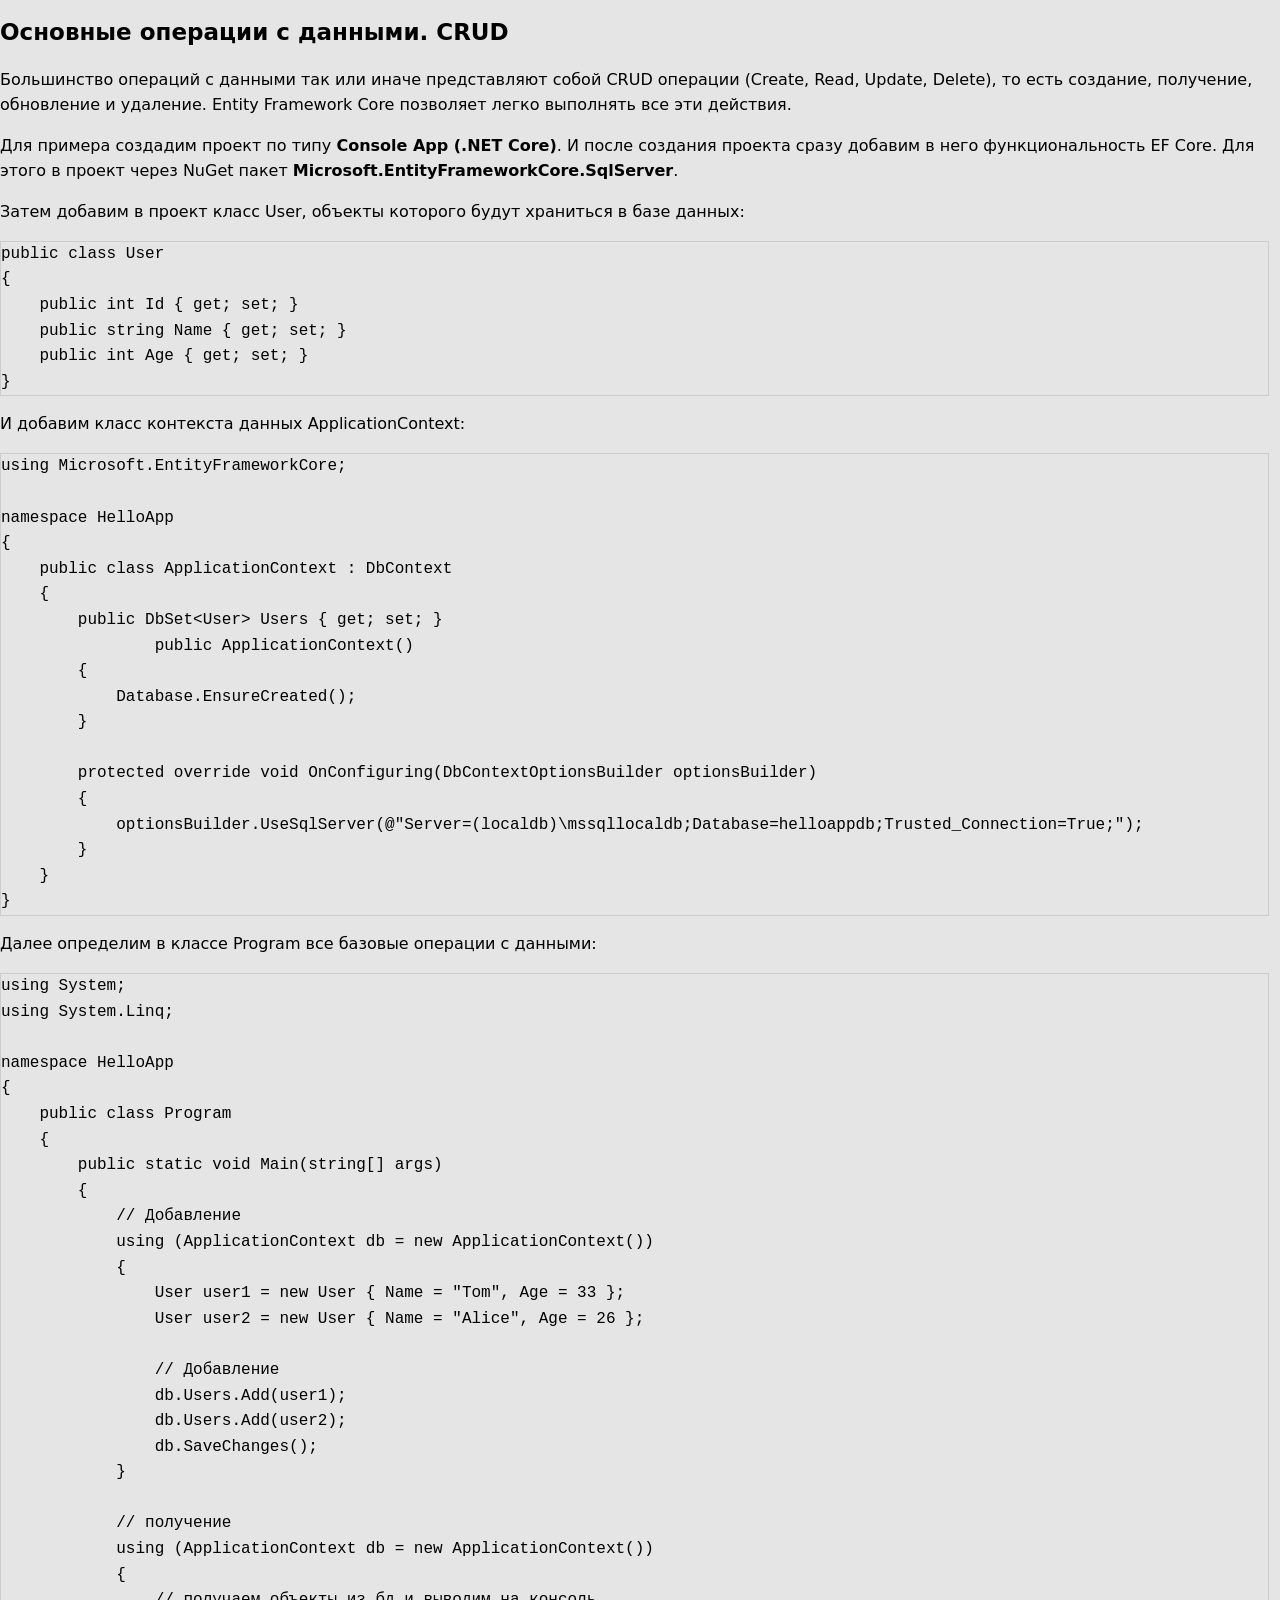
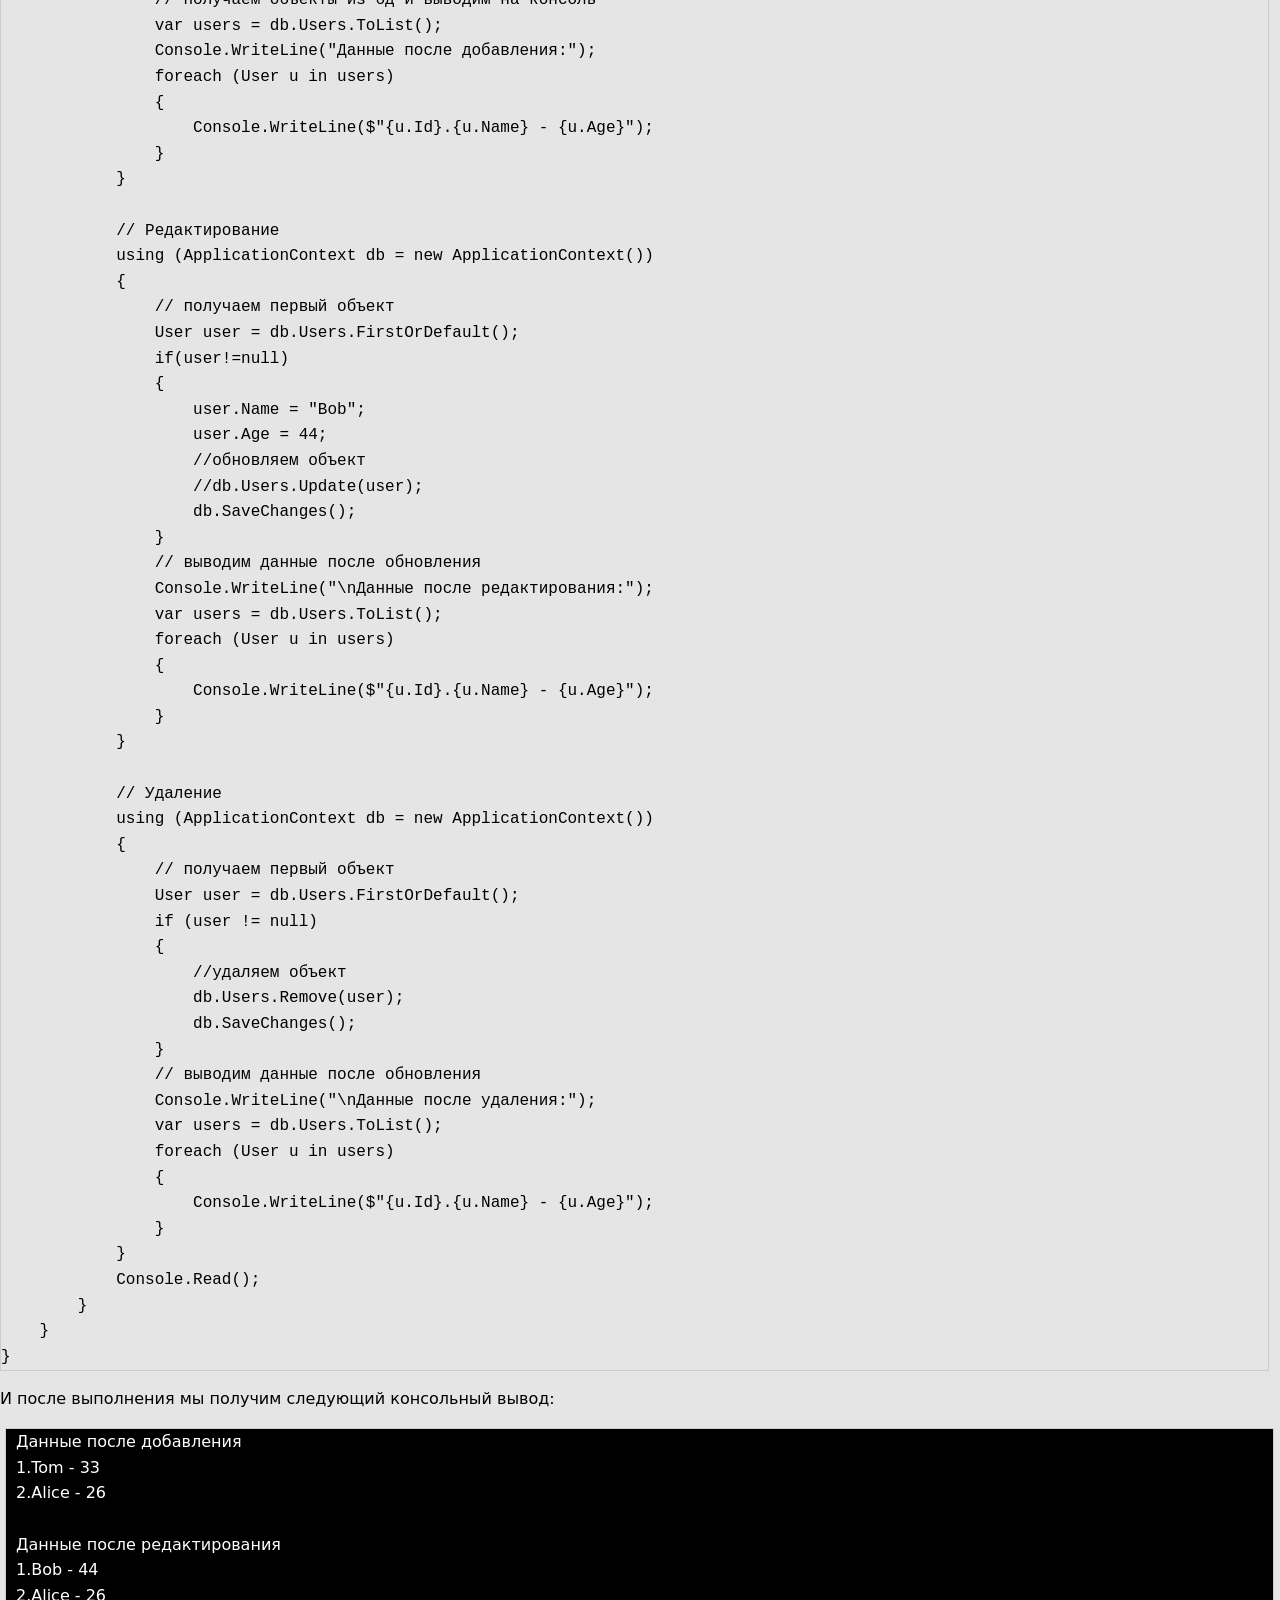
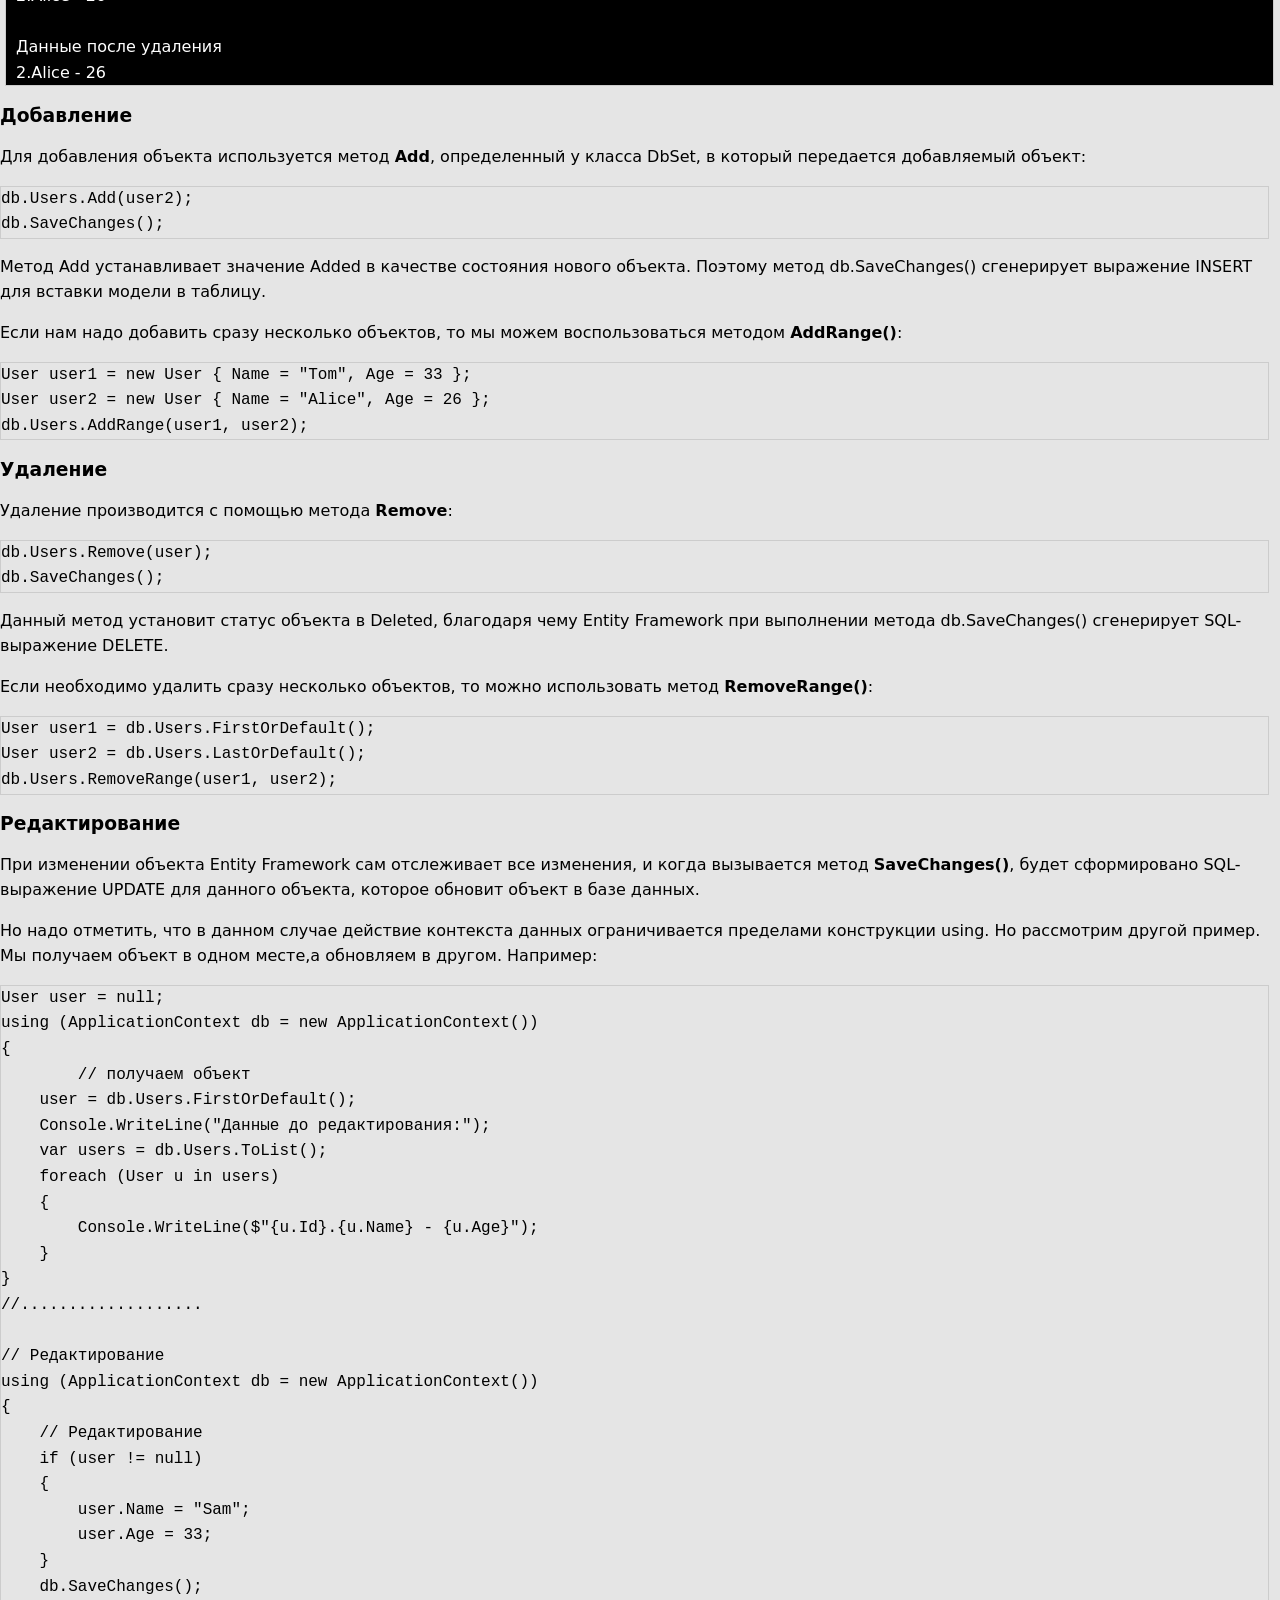
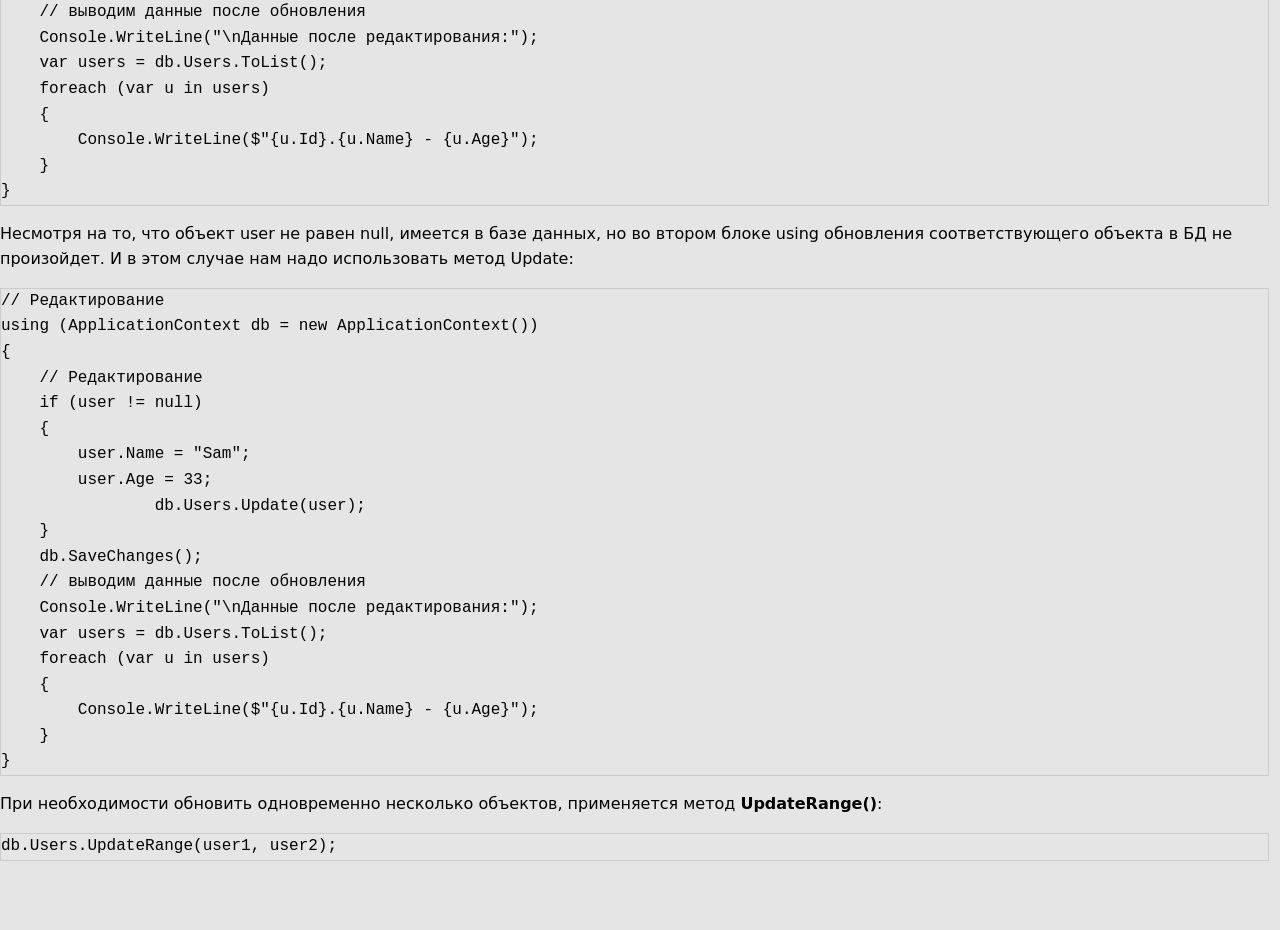
<file: ForTest/bin/Debug/net6.0/html/index1.html>
<!DOCTYPE html>
<html lang="en">

<head>
	<meta charset="UTF-8">
	<meta http-equiv="X-UA-Compatible" content="IE=edge">
	<meta name="viewport" content="width=device-width, initial-scale=1.0">
	<title>Document</title>
	<link rel="stylesheet" href="css/site.css">
</head>

<body>
	<div>
		
     <h2>Основные операции с данными. CRUD</h2>
	

	<div style="margin-top:23px;margin-left:5px;">
				<style>
		.footer-adaptive { width:100%; height: 250px; }
		@media(min-width: 760px) { .footer-adaptive { max-width: 728px; height: 90px;  } }
		@media(min-width: 900px) { .footer-adaptive { max-width: 468px; height: 60px;  } }
		@media(min-width: 1100px) { .footer-adaptive{ max-width: 728px; height: 90px;} }
		@media(min-width: 1400px) { .footer-adaptive { max-width: 970px; height: 90px;} }
		</style>
		<!-- footer_adaptive -->
		
		<script async="" src="//pagead2.googlesyndication.com/pagead/js/adsbygoogle.js"></script>
		<script>
		(adsbygoogle = window.adsbygoogle || []).push({});
		</script>
			</div>

	<p>Большинство операций с данными так или иначе представляют собой CRUD операции (Create, Read, Update, Delete), то есть создание, получение, обновление и 
удаление. Entity Framework Core позволяет легко выполнять все эти действия.</p>
<p>Для примера создадим проект по типу <span class="b">Console App (.NET Core)</span>. И после создания проекта сразу добавим в него 
функциональность EF Core. Для этого в проект через NuGet пакет <span class="b">Microsoft.EntityFrameworkCore.SqlServer</span>.<p>
<p>Затем добавим в проект класс User, объекты которого будут храниться в базе данных:</p>
<pre class="brush:c#;">
public class User
{
    public int Id { get; set; }
    public string Name { get; set; }
    public int Age { get; set; }
}
</pre>
<p>И добавим класс контекста данных ApplicationContext:</p>
<pre class="brush:c#;">
using Microsoft.EntityFrameworkCore;

namespace HelloApp
{
    public class ApplicationContext : DbContext
    {
        public DbSet&lt;User&gt; Users { get; set; }
		public ApplicationContext()
        {
            Database.EnsureCreated();
        }
		
        protected override void OnConfiguring(DbContextOptionsBuilder optionsBuilder)
        {
            optionsBuilder.UseSqlServer(@"Server=(localdb)\mssqllocaldb;Database=helloappdb;Trusted_Connection=True;");
        }
    }
}
</pre>
<p>Далее определим в классе Program все базовые операции с данными:</p>
<pre class="brush:c#;">
using System;
using System.Linq;

namespace HelloApp
{
    public class Program
    {
        public static void Main(string[] args)
        {
            // Добавление
            using (ApplicationContext db = new ApplicationContext())
            {
                User user1 = new User { Name = "Tom", Age = 33 };
                User user2 = new User { Name = "Alice", Age = 26 };

                // Добавление
                db.Users.Add(user1);
                db.Users.Add(user2);
                db.SaveChanges();
            }

            // получение
            using (ApplicationContext db = new ApplicationContext())
            {
                // получаем объекты из бд и выводим на консоль
                var users = db.Users.ToList();
                Console.WriteLine("Данные после добавления:");
                foreach (User u in users)
                {
                    Console.WriteLine($"{u.Id}.{u.Name} - {u.Age}");
                }
            }

            // Редактирование
            using (ApplicationContext db = new ApplicationContext())
            {
                // получаем первый объект
                User user = db.Users.FirstOrDefault();
                if(user!=null)
                {
                    user.Name = "Bob";
                    user.Age = 44;
                    //обновляем объект
                    //db.Users.Update(user);
                    db.SaveChanges();
                }
                // выводим данные после обновления
                Console.WriteLine("\nДанные после редактирования:");
                var users = db.Users.ToList();
                foreach (User u in users)
                {
                    Console.WriteLine($"{u.Id}.{u.Name} - {u.Age}");
                }
            }

            // Удаление
            using (ApplicationContext db = new ApplicationContext())
            {
                // получаем первый объект
                User user = db.Users.FirstOrDefault();
                if (user != null)
                {
                    //удаляем объект
                    db.Users.Remove(user);
                    db.SaveChanges();
                }
                // выводим данные после обновления
                Console.WriteLine("\nДанные после удаления:");
                var users = db.Users.ToList();
                foreach (User u in users)
                {
                    Console.WriteLine($"{u.Id}.{u.Name} - {u.Age}");
                }
            }
            Console.Read();
        }
    }
}
</pre>
<p>И после выполнения мы получим следующий консольный вывод:</p>
<div class="console">
<pre class="consoletext">
Данные после добавления
1.Tom - 33
2.Alice - 26

Данные после редактирования
1.Bob - 44
2.Alice - 26

Данные после удаления
2.Alice - 26
</pre>
</div>
<h3>Добавление</h3>
<p>Для добавления объекта используется метод <span class="b">Add</span>, определенный у класса DbSet, в который передается добавляемый объект:</p>
<pre class="brush:c#;">
db.Users.Add(user2);
db.SaveChanges();
</pre>
<p>Метод Add устанавливает значение Added в качестве состояния нового объекта. Поэтому метод db.SaveChanges() сгенерирует выражение INSERT для вставки модели в таблицу.</p>
<p>Если нам надо добавить сразу несколько объектов, то мы можем воспользоваться методом <span class="b">AddRange()</span>:</p>
<pre class="brush:c#;">
User user1 = new User { Name = "Tom", Age = 33 };
User user2 = new User { Name = "Alice", Age = 26 };
db.Users.AddRange(user1, user2);
</pre>
<h3>Удаление</h3>
<p>Удаление производится с помощью метода <span class="b">Remove</span>:</p>
<pre class="brush:c#;">
db.Users.Remove(user);
db.SaveChanges();
</pre>
<p>Данный метод установит статус объекта в Deleted, благодаря чему Entity Framework при выполнении метода db.SaveChanges() сгенерирует SQL-выражение DELETE.</p>
<p>Если необходимо удалить сразу несколько объектов, то можно использовать метод <span class="b">RemoveRange()</span>:</p>
<pre class="brush:c#;">
User user1 = db.Users.FirstOrDefault();
User user2 = db.Users.LastOrDefault();
db.Users.RemoveRange(user1, user2);
</pre>
<h3>Редактирование</h3>
<p>При изменении объекта Entity Framework сам отслеживает все изменения, и когда вызывается метод <span class="b">SaveChanges()</span>, 
будет сформировано SQL-выражение UPDATE для данного объекта, которое обновит объект в базе данных.</p>
<p>Но надо отметить, что в данном случае действие контекста данных ограничивается пределами конструкции using. Но рассмотрим другой пример. Мы получаем объект в одном месте,а  обновляем в другом. 
Например:</p>
<pre class="brush:c#;">
User user = null;
using (ApplicationContext db = new ApplicationContext())
{
	// получаем объект
    user = db.Users.FirstOrDefault();
    Console.WriteLine("Данные до редактирования:");
    var users = db.Users.ToList();
    foreach (User u in users)
    {
        Console.WriteLine($"{u.Id}.{u.Name} - {u.Age}");
    }
}
//...................

// Редактирование
using (ApplicationContext db = new ApplicationContext())
{
    // Редактирование
    if (user != null)
    {
        user.Name = "Sam";
        user.Age = 33;
    }
    db.SaveChanges();
    // выводим данные после обновления
    Console.WriteLine("\nДанные после редактирования:");
    var users = db.Users.ToList();
    foreach (var u in users)
    {
        Console.WriteLine($"{u.Id}.{u.Name} - {u.Age}");
    }
}
</pre>
<p>Несмотря на то, что объект user не равен null, имеется в базе данных, но во втором блоке using обновления соответствующего объекта в БД не произойдет. И в этом 
случае нам надо использовать метод Update:</p>
<pre class="brush:c#;">
// Редактирование
using (ApplicationContext db = new ApplicationContext())
{
    // Редактирование
    if (user != null)
    {
        user.Name = "Sam";
        user.Age = 33;
		db.Users.Update(user);
    }
    db.SaveChanges();
    // выводим данные после обновления
    Console.WriteLine("\nДанные после редактирования:");
    var users = db.Users.ToList();
    foreach (var u in users)
    {
        Console.WriteLine($"{u.Id}.{u.Name} - {u.Age}");
    }
}
</pre>
<p>При необходимости обновить одновременно несколько объектов, применяется метод <span class="b">UpdateRange()</span>:</p>
<pre class="brush:c#;">
db.Users.UpdateRange(user1, user2);
</pre>
	
	

	
	

	<style>
	.commentABl { margin: 25px 0px 15px 0px;}
	@media(min-width: 1000px) { .commentABl { margin: 35px 10px 15px 15px;  } }
	</style>
	<div class="commentABl" style="clear:both;">
		<ins class="adsbygoogle metanit-rect" style="display:inline-block" data-ad-client="ca-pub-3716042175333627" data-ad-slot="3119477283"></ins>
	<script>
	(adsbygoogle = window.adsbygoogle || []).push({});
	</script>
		</div>

		<script>const ap = 1412856534;</script>
	<script async="" type='text/javascript' src='//metanit.com/js/lisrc4.js'></script>
	
	
	<script type="text/javascript">
	var disqus_shortname = 'metanitcom';
	(function() {
	var dsq = document.createElement('script'); dsq.type = 'text/javascript'; dsq.async = true;
	dsq.src = '//' + disqus_shortname + '.disqus.com/embed.js';
	(document.getElementsByTagName('head')[0] || document.getElementsByTagName('body')[0]).appendChild(dsq);
	})();
	</script>

  
	</div>
</body>

</html>
</file>
<file: ForTest/bin/Debug/net6.0/html/css/site.css>
:root{
	--main-font-size: 16px;
	--main-font-family: -apple-system, "system-ui", Helvetica, Arial, sans-serif;
	--code-max-height: 400px;
	--body-bg-color: #e5e5e5;
	--container-bg-color: #f0f0f0;
	--menc-bg-color:#F7F7FA;
	--body-text-color: black;
	--mentA-text-color: #000;
	--fa-border-color:#ccc;
	--fa-hover-color:#000;
	--a-text-color:navy;
	--h-text-color:#000;
	--menu-bg-color: #e4e4e4;
	--menu-second-bg-color: #ccc;
	--menu-text-color:#000;
	--menu-text-shadow-width: 1px;
	--sprite-img: url(https://metanit.com/img/sprites2.png);
	--code-font-family: Consolas, 'Courier New', monospace;
	--code-font-size:14px;
	--codef-bgcolor:#fff;
	--code-bgcolor:#F7F7FA;
	--code-keyword:#006699;
	--code-plain:#000;
	--code-comment:#008200;
	--code-string:#DB003E;
	--tree-selcolor:#00008b;
	--tree-selbgcolor:#ddd;
	--fa-adjust:"\f186";
	--bottom-color:#000;
	--socbtn-color:#777;
	--logo-color:#444;
	--logo-hover-color:#1F3A93;
	--legend-text-color: #333;
	--dop-txt-color:#444;
	--dop-hover-txt-color:#000;
	--console-bgcolor:#000;
	--console-textcolor:#fff;
	--contpage-color:navy;
	--content-a-seltxtcolor:#000;
	--tabhead-bgcolor:#eee;
	--tab-bgcolor:#F7F7FA;
}
:root[theme='dark'] {
	--body-bg-color: #000;
	--container-bg-color: #555;
	--menc-bg-color:#555;
	--body-text-color: #ededed;
	--mentA-text-color: #ededed;
	--fa-border-color:#fff;
	--fa-hover-color:#fff;
	--a-text-color:#81C784;
	--h-text-color:#ededed;
	--menu-bg-color: #444;
	--menu-second-bg-color: #444;
	--menu-text-color:#ededed;
	--menu-text-shadow-width: 0px;
	--sprite-img: url(https://metanit.com/img/sprites4.png);
	--codef-bgcolor:#000;
	--code-bgcolor:#555;
	--code-keyword:#679fbc;
	--code-plain:#ededed;
	--code-comment:#81C784;
	--code-string:#ef9b8e;
	--tree-selcolor:#81C784;
	--tree-selbgcolor:#555;
	--fa-adjust:"\f185";
	--bottom-color:#ededed;
	--socbtn-color:#ccc;
	--logo-color:#ccc;
	--logo-hover-color:#81C784;
	--legend-text-color: #ededed;
	--dop-txt-color:#ededed;
	--dop-hover-txt-color:#81C784;
	--console-bgcolor:#393636;
	--console-textcolor:#ededed;
	--contpage-color:#ededed;
	--content-a-seltxtcolor:#ededed;
	--tabhead-bgcolor:#696868;
	--tab-bgcolor:#4d4d4d;
}

@font-face{font-family:'FontAwesome';src:url('https://metanit.com/img/fontawesome-webfont.woff2') format('woff2');font-weight:normal;font-style:normal}
.fa{display:inline-block;font:normal normal normal 14px/1 FontAwesome;text-rendering:auto;-webkit-font-smoothing:antialiased;-moz-osx-font-smoothing:grayscale}
.fa-lg{font-size:1.33333333em;line-height:.75em;}
.fa-ul{padding-left:0;margin-left:2.14285714em;list-style-type:none}
.fa-ul>li{position:relative}
.fa-li{position:absolute;left:-2.14285714em;width:2.14285714em;top:.14285714em;text-align:center}
.fa-li.fa-lg{left:-1.85714286em}
.fa-2x{font-size:2em}
.fa-bars:before {content: "\f0c9";}
.fa-odnoklassniki:before{content:"\f263"}.fa-odnoklassniki-square:before{content:"\f264"}
.fa-twitter:before{content:"\f099"}
.fa-twitter-square:before{content:"\f081"}
.fa-facebook-square:before{content:"\f082"}
.fa-google-plus-square:before{content:"\f0d4"}
.fa-facebook-f:before,.fa-facebook:before{content:"\f09a"}
.fa-youtube:before{content:"\f167"}
.fa-youtube{font-size:1.5em;}
.fa-vk:before{content:"\f189"}
.fa-tel:before {content: "\f2c6"}
.fa-telegram:before {content: "\f1d8";}
.fa-google:before{content:"\f1a0"}
.fa-usd:before{content:"\f155"}
.fa-money:before{content:"\f0d6"}
.fa-file-text-o:before {content: "\f0f6";}
.fa-youtube-play:before {content: "\f16a";}
.menC .soctop  a.fa-youtube-play{font-size:1.5em;vertical-align:-25%;}
.fa-question:before {content: "\f128";}
.fa-pencil:before {content: "\f040";}
.fa-adjust:before {content: var(--fa-adjust);} /*042*/

.gutter{display:block;}
.toolbar{display:none;}
.syntaxhighlighter a,
.syntaxhighlighter div,
.syntaxhighlighter code,
.syntaxhighlighter table,
.syntaxhighlighter table td,
.syntaxhighlighter table tr,
.syntaxhighlighter table tbody,
.syntaxhighlighter table thead,
.syntaxhighlighter table caption,
.syntaxhighlighter textarea {border-radius: 0 0 0 0 !important;-webkit-border-radius: 0 0 0 0 !important;background: none !important;border: 0 !important;bottom: auto !important;float: none !important;height: auto !important;left: auto !important;line-height: 150% !important;margin: 0 !important;outline: 0 !important;overflow: visible !important;padding: 0 !important;position: static !important;right: auto !important;text-align: left !important;top: auto !important;vertical-align: baseline !important;width: auto !important;box-sizing: content-box !important;font-family: var(--code-font-family) !important;font-weight: normal !important;font-style: normal !important;font-size: var(--code-font-size) !important;min-height: auto !important;white-space: pre !important;}

.syntaxhighlighter {width: 99% !important;margin: 1em 0 1em -4px !important;position: relative !important;overflow: auto !important;font-size: 1em !important;font-family: var(--code-font-family); height: auto;border:silver 1px solid;clear:both; background-color:var(--code-bgcolor) !important;}
.syntaxhighlighter.source {overflow: hidden !important;}
.syntaxhighlighter .bold {font-weight: bold !important;}
.syntaxhighlighter .italic {font-style: italic !important;}
.syntaxhighlighter .line {white-space: pre !important;}
.syntaxhighlighter table {width: 100% !important;}
.syntaxhighlighter table caption {text-align: left !important;padding: .5em 0 0.5em 1em !important;}
.syntaxhighlighter table td.code {width: 97% !important;}
.syntaxhighlighter table td.code .container {position: relative !important;}
.syntaxhighlighter table td.code .container textarea {padding: 0 0.5em !important;position: absolute !important;left: 0 !important;top: 0 !important;width: 100% !important;height: 100% !important;border: none !important;overflow: hidden !important;white-space: pre !important;}
.syntaxhighlighter table td.gutter .line {text-align: right !important;padding: 0 0.5em 0 1em !important;}
.syntaxhighlighter table td.code .line {padding: 0 0.5em !important;}
.syntaxhighlighter.nogutter td.code .container textarea, .syntaxhighlighter.nogutter td.code .line {padding-left: 0em !important;}
.syntaxhighlighter.show {display: block !important;}
.syntaxhighlighter.collapsed table {display: none !important;}
.syntaxhighlighter .toolbar {display:none;}
.syntaxhighlighter .line.alt1 {background-color:var(--code-bgcolor)!important;}
.syntaxhighlighter .line.alt2 {background-color:var(--code-bgcolor) !important;}
.syntaxhighlighter .line.highlighted.alt1, .syntaxhighlighter .line.highlighted.alt2 {background-color: #e0e0e0 !important;}
.syntaxhighlighter .line.highlighted.number {color: black !important;}
.syntaxhighlighter table caption {color: black !important;}
.syntaxhighlighter .gutter {color: #afafaf !important;}
.syntaxhighlighter .gutter .line {border-right: 3px solid #6ce26c !important;}
.syntaxhighlighter .gutter .line.highlighted {background-color: #6ce26c !important;color:var(--code-bgcolor) !important;}
.syntaxhighlighter.printing .line .content {border: none !important;}
.syntaxhighlighter.collapsed {overflow: visible !important;}
.syntaxhighlighter .plain, .syntaxhighlighter .plain a {color: var(--code-plain) !important;}
.syntaxhighlighter .comments, .syntaxhighlighter .comments a {color:var(--code-comment) !important;}
.syntaxhighlighter .string, .syntaxhighlighter .string a {color: var(--code-string) !important;}
.syntaxhighlighter .keyword {color: var(--code-keyword) !important;}
.syntaxhighlighter .preprocessor {color: gray !important;}
.syntaxhighlighter .variable {color: #aa7700 !important;}
.syntaxhighlighter .value {color: #009900 !important;}
.syntaxhighlighter .functions {color: #ff1493 !important;}
.syntaxhighlighter .constants {color: #0066cc !important;}
.syntaxhighlighter .script {color: #006699 !important;background-color: none !important;}
.syntaxhighlighter .color1, .syntaxhighlighter .color1 a {color: gray !important;}
.syntaxhighlighter .color2, .syntaxhighlighter .color2 a {color: #ff1493 !important;}
.syntaxhighlighter .color3, .syntaxhighlighter .color3 a {color: red !important;}


.filetree{font-size: 0.8em; overflow-x: hidden;overflow-y: auto;margin: 0;padding: 0;}
li.closed {display: table;}
.closed::before {vertical-align: top;content: "\25B6";color: var(--body-text-color);display: table-cell;}
.opened::before :hover {background-color: var(--tree-selbgcolor);color:var(--tree-selcolor);}
.opened::before {vertical-align: top;display: table-cell;position: absolute;content: "\25B6";color: var(--body-text-color);transform: rotate(90deg);}
.closed ul{display: none;}
.filetree, .filetree ul { line-height: 150%; list-style-type: none;}
.filetree ul {padding: 0 0 0 20px;}
.filetree li { margin:5px 0; cursor: pointer;}
.filetree span.folder {background: var(--sprite-img) -68px -148px no-repeat; display: inline-block;}
.filetree li.opened span.folder {margin-left: 16px;}
.filetree li.closed span.folder { background: var(--sprite-img) -25px -187px no-repeat; margin-left: 5px;}
.filetree span.folder, .filetree span.file {padding: 1px 0 1px 20px; }
.filetree span.file {background: var(--sprite-img) -48px -167px no-repeat;display: inline-block;}
.filetree span.file a { text-decoration: none;color:var(--body-text-color);display: inline-block;}
.filetree li.closed:hover >.folder {background-color: var(--tree-selbgcolor);color:var(--tree-selcolor);}
.filetree li ul li:hover > .file a {color:var(--tree-selcolor);}
.filetree li ul li:hover > .file{background-color:var(--tree-selbgcolor);}
.filetree li:hover .folder{color:var(--tree-selcolor);background-color:var(--tree-selbgcolor);}
.filetree li span.aMItem {color:var(--tree-selcolor);background-color:var(--tree-selbgcolor);} 
.filetree li span a.aMItem  {color:var(--tree-selcolor);}
.filetree li > .folder.aMItem {background-color: var(--tree-selbgcolor);color:var(--tree-selcolor);}

.question-section{background-color: #e0e0e0;padding: 18px;font-size: 20px;margin-top: 40px;font-weight:bold;}
.question{margin-top:20px;margin-bottom:20px;}
.question-header{font-size:16px;font-weight:bold;}
.answer [type=checkbox] { display:none;}
.answer label { display:block;font-size:16px;line-height:16px;background:#eee;border:1px solid #ccc;color:#333;font-weight:600;padding:10px;}
.answer div label:hover, .answer [type=checkbox]:checked ~ label { background:#777;color:#FFF;}
.answer .answer-content {padding:0 10px;overflow:hidden;border:1px solid #fff;box-sizing:border-box;}
.answer [type=checkbox]:checked ~ label {border-bottom:0;}
.answer label:hover {border:1px solid #ccc;}
div.answer div.answer-content {height:0px;border-top:0;}
.answer [type=checkbox]:checked ~ label ~ .answer-content {height:auto;border:1px solid #ccc;} 

a.publisher-anchor-color{color:green;}

div.question2 { margin-top: 20px;}
details > summary {
        padding: 8px;
        background-color: #eee;
        color: #333;
        border: 1px #ccc solid;
        cursor: pointer;
		font-weight: bold;
		font-size: 16px;
    }
 
    details > div {
        border: 1px #ccc solid;
        padding: 0 15px ;
    }
    details[open] > summary {
        color:#eee; 
        background-color:#333;
    }

body {width: 100%;
margin: 0;
padding: 0;
font-family: var(--main-font-family);
background-color:var(--body-bg-color);
color:var(--body-text-color);
font-size:var(--main-font-size);
max-width:1600px;margin:auto;
overflow-x: hidden;
}
#container {display: flex;flex-direction: column;width: 100%;word-wrap: break-word;background-color:var(--container-bg-color);}

h1, h2,h3, h4  {color:var(--h-text-color);}
h1 {font-size:26px;}
h2 {font-size:23px;}
code {font-family: monospace;}
.b,.bb, strong {font-weight:bold;}
.ii {font-style:italic;}
.index {font-weight:bold;padding-left: 10px;}
.clear li {overflow:hidden;}
a {color:var(--a-text-color);}
a:hover {color:#D91E18;}
a:hover > a::after, a:hover > a::before{color:#D91E18;}
a:visited {color:var(--a-text-color)}
#toIndex {clear:both; width:100%;margin-top:15px; margin-left:5px;} 
#toIndex a,#toIndex a:visited{padding:5px;width:70px;font-size:10.5pt;}
#yt { width: 480px; height: 270px;  margin-top:30px;}

#logo {height:50px;margin-left:3px;font-weight: bold;margin-bottom:10px;font-size: var(--main-font-size);}
#logo a, #logo  a:visited {color:var(--logo-color); font-size: 30px;}
#logo a:hover {color:var(--logo-hover-color);}

.socbtns{right:80px;top:0px;}
.socbtns a, .socbtns a:hover {color:var(--fa-hover-color);text-decoration:none;padding: 5px;padding-top:2px;}
.socbtns, .socbtns ul, .socbtns li {margin: 0;padding: 5px;}
.socbtns li {list-style:none outside none;display: inline-block;}
.socbtns .fa { color:var(--socbtn-color);}
.socbtns .fa:hover {color:var(--fa-hover-color); cursor:pointer;}
.socBlock{margin-top:13px;display:block;clear: both;height:50px;}

.socbtns{right:80px;top:0px;}
.socbtns a, .socbtns a:hover {color:var(--fa-hover-color);text-decoration:none;padding: 5px;padding-top:2px;}
.socbtns, .socbtns ul, .socbtns li {margin: 0;padding: 5px;}
.socbtns li {list-style:none outside none;display: inline-block;}
.socbtns .fa { color:var(--socbtn-color);}
.socbtns .fa:hover {color:var(--fa-hover-color); cursor:pointer;}
.socBlock{margin-top:13px;display:block;clear: both;height:50px;}
.menC .share a, .menC .share a:hover, .menC .like a, .menC .like a:hover {text-decoration: none;cursor:pointer;}
.menC .share, .menC .share ul, .menC .share li , .menC .like, .menC .like ul, .menC .like li{margin: 0;padding-left:0;}
.menC .like ul{float:left;margin-right:5px;}
.menC .share li, .menC .like li  {list-style: none outside none;display: inline-block;}
td {vertical-align: top;}
.menC .share .fa, .menC .like .fa {
font-size: 16px;
text-align:center;
width: 30px;
height: 20px;
background-color: #FFF;
border: 2px solid #ccc;
padding-top: 8px;
border-radius: 22px;
-webkit-border-radius: 22px;
}
.menC .share .fa-bars {
text-align:center;
width: 30px;
height: 20px;
background-color: #f0f0f0;
border: 0px solid #ccc;
padding-top: 8px;
border-radius: 0px;
-webkit-border-radius: 0px;
}
.menC .share .fa:hover, .menC .like .fa:hover {color: #FFF;background-color: #444;border: 2px solid #ccc;}
.menC .soctop  .fa, .menC .socbottom  .fa{color:#444; border-color: #444;}
.share.socbottom , .like.socbottom {margin-top: 20px;}
.menC .soctop  a i.fa-youtube-play{color: #b5161b; border-color: #b5161b;}
.menC .dop .fa:hover {color: #FFF;background-color: #444;border: 2px solid #888;}
.menC .dop .fa {text-align:center;width: 30px;height: 20px;background-color: #FFF;border: 2px solid #444;padding-top: 8px;border-radius: 22px;-webkit-border-radius: 22px;}
.menC .dop a, .menC .dop a:hover {text-decoration: none;cursor:pointer;}
.menC .dop, .menC .dop ul, .menC .dop li{margin: 0;padding-left:0;}
.menC .dop{margin-top:30px;}
.menC .dop li  {list-style: none outside none;margin-top:5px;}
fieldset{border-color: #ccc;border-style: solid;border-width: 1px;}
legend{color:var(--legend-text-color);font-size:16px;}
.dop-txt{color:var(--dop-txt-color);font-size:16px; padding-left:5px;}
a:hover .dop-txt{color:var(--dop-hover-txt-color);text-decoration:underline;}
.menC .dop .fa-youtube-play:hover{color:#fff;background-color:#b5161b;border-color: #b5161b;}
.menuButton{position:absolute;cursor:pointer;top:13px;right: 7px;display: block;width: 30px;height: 30px;-webkit-box-sizing:border-box;-moz-box-sizing:border-box;box-sizing: border-box;}
.icon-bar {background-color:var(--logo-color);display: block;width: 28px;height: 3px;border-radius: 1px;}
.icon-bar + .icon-bar {margin-top: 5px;}

table.tab, table.tab tr, table.tab td { display:block; }
.tab {width:auto; max-width:99%;clear:both;background-color:var(--tab-bgcolor);border-collapse: collapse;}
.tab tr { vertical-align:top;}
.tab td {padding: 1px 3px 1px 5px; width:auto;border: 1px #ccc solid;}
.tab p {line-height:160%;}
.tabhead{font-weight:bold; background:var(--tabhead-bgcolor);vertical-align:middle; text-align:center;}

p{ line-height: 1.56;word-wrap: break-word; }

#search {float:right;width:320px;height:34px;z-index:100;position: absolute;top: 42px;overflow: hidden;right:20px;transition: opacity 0.3s ease-out 0.1s, opacity 0.4s ease-out 0s;}
#cse-search-box input[type="submit"]{border-radius:3px;border-width:1px;background-color:#F5F2F0;height:28px;}
#cse-search-box input[type="text"]{border-radius:2px;border-width:1px;background-color:#F5F2F0;height:28px;width:240px;}
.transp{opacity:0;display:none;}
#magnifying-glass {position: absolute;top: 10px;right: 50px;cursor:pointer;
 font-size: 3.0em; display: inline-block; width: 0.3em; height: 0.3em; border: 0.11em solid var(--socbtn-color);border-radius:0.35em;} 
 #magnifying-glass::before { content: ""; display: inline-block; position: absolute;right:-0.25em; bottom: -0.11em; border-width:0;background:var(--socbtn-color);width: 0.35em;height: 0.08em; -webkit-transform: rotate(45deg); -moz-transform: rotate(45deg); transform: rotate(45deg);}
.menC{background:var(--menc-bg-color);border-top: 1px solid #ccc;}

.menC .nav { text-align:center; width:99%; margin-top:35px; font-weight:700;}
.menC .nav  a{padding:5px;color:var(--a-text-color);}
.menC .nav  a:hover{background:#ddd;}
.menC a.notelink {color:var(--code-string);}
.date  {font-size:12px; color:#999;}
img {max-width:99%; height:auto;margin-bottom: 15px;}
pre {font-family:monospace;max-width:99%;line-height: 160%;white-space:pre-wrap;border: 1px solid #ccc;clear:both;}

.console {padding: 0px; margin:5px;}
.consoletext {word-wrap: break-word;background-color:var(--console-bgcolor);color:var(--console-textcolor);padding-left:10px;font-family:var(--main-font-family);}
.browser {word-wrap: break-word;margin:5px;padding-left: 5px; background-color:var(--console-textcolor); color:var(--console-bgcolor); font-family:var(--main-font-family);font-size:var(--main-font-size); }
.navmenu {width: 165px; }
.navmenu a  {text-decoration: none;color: var(--mentA-text-color);font-size:0.9em;font-family:var(--main-font-family);padding: 15px 0 15px 5px;display:block;border-bottom: 1px solid #ccc;}
.navmenu a:hover  {color:var(--a-text-color);text-decoration: none;}
#footer{clear:both;padding-left:10px; padding-top:10px;border-top:1px solid #ccc;}
.bootomLinks a {display:inline-block;color:var(--bottom-color); padding:4px;}

#menu ul,
#menu ul li,
#menu ul li a{
  margin: 0;
  padding: 0;
  border: 0;
  list-style: none;
  line-height: 1;
  display: block;
  position: relative;
  -webkit-box-sizing: border-box;
  -moz-box-sizing: border-box;
  box-sizing: border-box;
}
#menu {width: 100%;float:right;}
#menu ul {width: 100%;display: none;}
#menu ul li {width: 100%;height: auto;border-top: 1px solid rgba(120, 120, 120, 0.15);}
#menu ul.open{display:block;}
#menu > ul > li{float: none;display: block;}
#menu > ul > li > a {padding: 18px;font-size: 0.85em;text-decoration: none;text-transform: uppercase;color: var(--body-text-color);}
#menu > ul > li:hover > a {font-weight:bold;}

.innercontainer {display: flex;flex-direction: row;flex-flow: row-reverse;}
.outercontainer {display: block;width: 100%;}
.item.left {border-right: solid #ccc 1px;max-width: 160px;min-width: 160px;display: none;}
.item{ padding:0 5px; min-width:0;}
.item.center{flex-grow: 1;padding: 0 15px;}
.item.right  { border-left: solid #ccc 1px;}

.centerRight { width:99%;}
.centerRight h2, .centerLeft  h2 {border-bottom: 1px solid #ccc; height:5%;width: 90%;}
.centerLeft  .thread { width: 95%;}
.centerLeft  .thread a, .centerRight a { font-weight: bold;}
.centerLeft  .thread .sig  {font-size: 11px;line-height: 10px;}
@media (min-width:600px) {
table.tab{ display:table; }
table.tab tr { display:table-row; }
table.tab td { display:table-cell; }
}
@media (min-width: 900px) {
.outercontainer{display: flex;flex-direction: row;}
.innercontainer{flex-grow: 1;min-width:0;}
.item.right { width: 180px;min-width: 180px;min-height: 600px;}
.item.center { min-width:0;padding:15px;}
.item.left { display: block !important;}
#header{display: flex;}
.fa-bars{display:none;}
#logo{width:320px; height:50px;flex-grow: 1;font-size:var(--main-font-size);padding-left:60px;margin-bottom:12px;color:var(--logo-color);}
#logo a {color:var(--logo-color);font-size: 27px;font-weight: bold;}
.socbtns {position: relative;}
#menuButton{display:none;}
#menu ul, #menu ul .mainmenu {width: 100%;display: inline-block;text-align:center;}
#menu > ul > li {margin-left:-6px;display: inline-block;}
#menu ul li{border:0px;width: auto;height: auto;}

#menu{clear: both;width:100%;text-align:center;display:block;
border: 1px solid #ccc;
background: var(--menu-bg-color);
text-shadow: 0 var(--menu-text-shadow-width) var(--menu-text-shadow-width) rgba(255,255,255,0.75);
box-shadow: inset 0 0 0 1px rgba(255,255,255,0.5), 0 3px 6px -3px rgba(0,0,0,0.25);
background:-ms-linear-gradient(top,var(--menu-bg-color),var(--menu-second-bg-color));
background:-moz-linear-gradient(top, var(--menu-bg-color),var(--menu-second-bg-color));
background: -webkit-linear-gradient(90deg, var(--menu-second-bg-color) 0%, var(--menu-bg-color) 100%);
}
#menu .mainmenu li> a {text-decoration: none;padding: 12px 5px;min-width:90px;clear: both;margin: 0px;border:0px;
border-left: 1px solid #ccc;border-right: 1px solid #ccc;display: inline-block;
text-shadow: 0 var(--menu-text-shadow-width) var(--menu-text-shadow-width) rgba(255,255,255,0.75);
box-shadow: inset 0 0 0 1px rgba(255,255,255,0.5), 3px 3px 6px -3px rgba(0,0,0,0.25);
background: var(--menu-bg-color);
background:-moz-linear-gradient(top, var(--menu-bg-color),var(--menu-second-bg-color));
background: -webkit-linear-gradient(90deg, var(--menu-second-bg-color) 0%, var(--menu-bg-color) 100%);
}
#magnifying-glass {right: 40px;position: relative;}
#search { width:380px;position: relative;top:0;}
#cse-search-box input[type="text"]{width:300px;}

.syntaxhighlighter {width: 98% !important;margin: 1em 0 1em 0 !important;position: relative !important;overflow: auto !important;max-height: var(--code-max-height);border:silver 1px solid;}
.syntaxhighlighter .line {white-space: pre !important;}
.syntaxhighlighter table {width: 100% !important;}
.gutter{display:block;}
.menC{border-width: 0;}
#footer{font-size:0.85em; text-align:center;}
}
@media (min-width: 1060px) {
.centerRight {width:49%; float:left;margin-right:10px;}
.centerLeft {display:inline-block;width:49%;}
}

.help{ border: #6c6c6c 1px solid; margin-top: 10px;}
.help-header {padding: 6px;background: #6c6c6c;color: #eee;}
.help-item {margin-top: 2px;padding:5px;}
.help-item-name{font-weight: 600;}
.help-item-req {margin-bottom:10px; border-top: #eee 1px solid;}

.content{padding-left:20px; margin-top:35px; font-size:var(--main-font-size);list-style-type: none;}
.content a:hover {font-weight:bold;color:var(--content-a-seltxtcolor);}
.subsubcontent{list-style-type: none;}

@media (min-width:1300px) {
#menu .mainmenu li> a { min-width:90px; }
.item.right { width: 300px;min-width: 300px;} 
}
</file>
